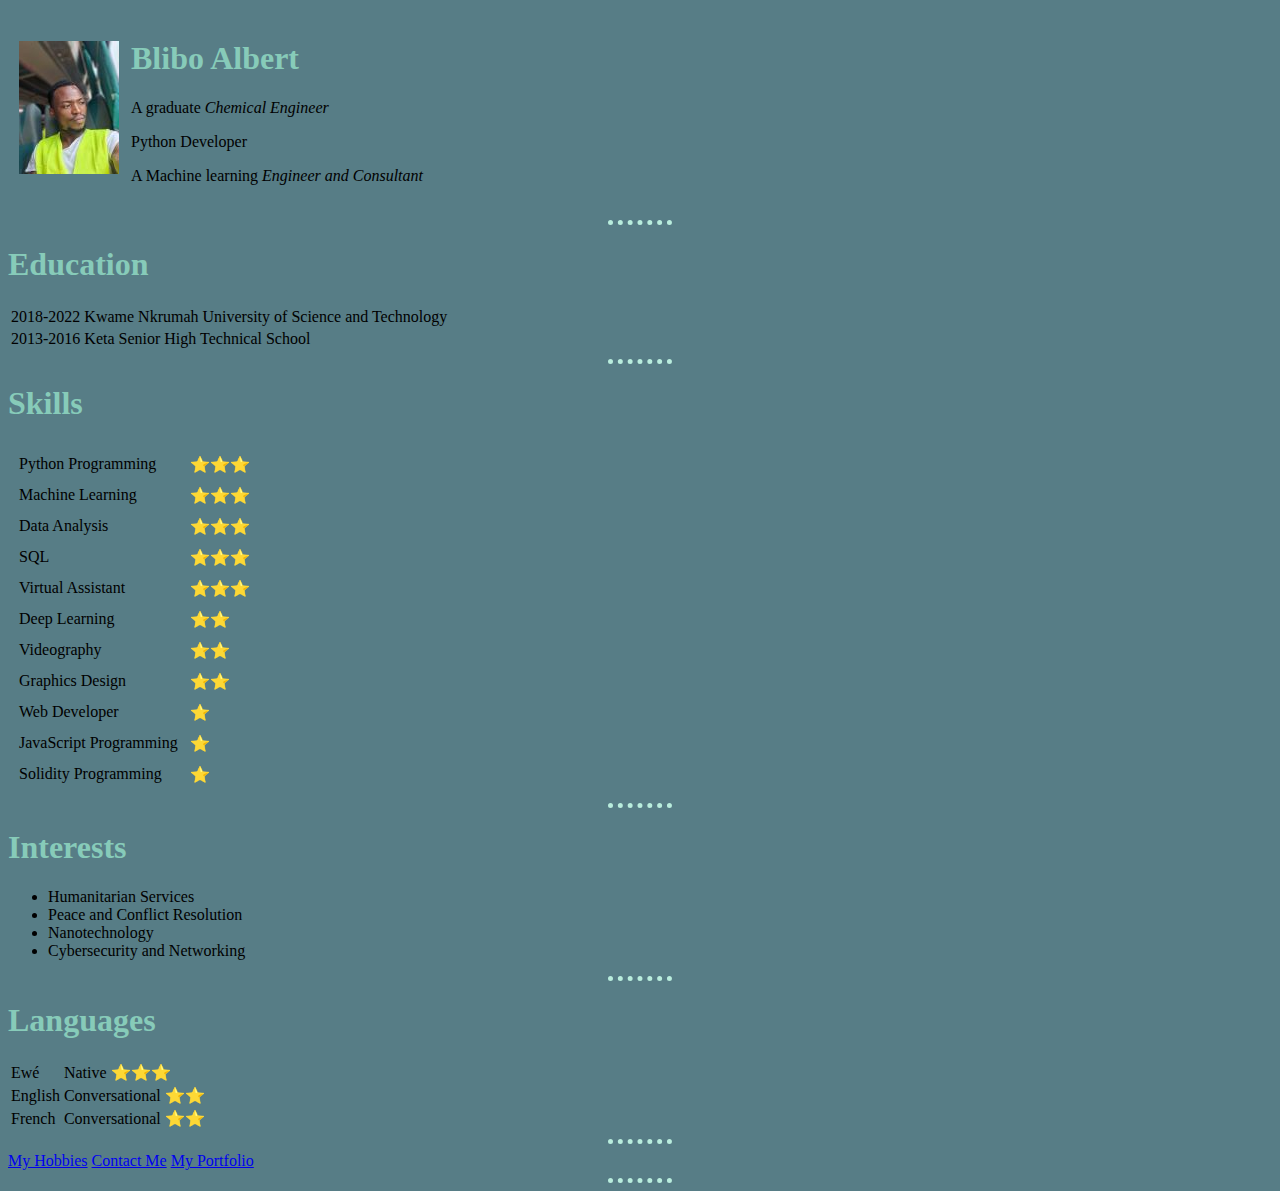
<file: index.html>
<!DOCTYPE html>
<html>
    <head>
        <meta charset="utf-8">
        <meta http-equiv="X-UA-Compatible" content="IE=edge">
        <title>Albert's Personal site</title>
        <meta name="description" content="A celebrated topnotch Python Developer, Machine Learning Engineer and Chemical Engineer.">
        <meta name="viewport" content="width=device-width, initial-scale=1">
        <link rel="stylesheet" href="styles.css">
    </head>
    <body>
        <table cellspacing="10">
            <tr>
                <td>
                    <img src="images/albert1.jpg" alt="Albert's profile picture" >
                </td>
                <td>
                    <h1>Blibo Albert</h1>
                    <p>A graduate <em>Chemical Engineer</em></p>
                    <p>Python Developer</p>
                    <p>A Machine learning <em>Engineer and Consultant</em></p>
                </td>
            </tr>
        </table>
        <hr>
        <h1>Education</h1>
        <table>
            <tr>
                <td>
                    2018-2022
                </td>
                <td>
                    Kwame Nkrumah University of Science and Technology
                </td>
            </tr>
            <tr>
                <td>
                    2013-2016
                </td>
                <td>
                    Keta Senior High Technical School
                </td>
            </tr>
        </table>
        <hr>
        <h1>Skills</h1>
        <table cellspacing="10">
            <tr>
                <td>
                    Python Programming
                </td>
                <td>
                    ⭐⭐⭐
                </td>
            </tr>
            <tr>
                <td>
                    Machine Learning
                </td>
                <td>
                    ⭐⭐⭐
                </td>
            </tr>
            <tr>
                <td>
                    Data Analysis
                </td>
                <td>
                    ⭐⭐⭐
                </td>
            </tr>
            <tr>
                <td>
                    SQL
                </td>
                <td>
                    ⭐⭐⭐
                </td>
            </tr>
            <tr>
                <td>
                    Virtual Assistant
                </td>
                <td>
                    ⭐⭐⭐
                </td>
            </tr>
            <tr>
                <td>
                    Deep Learning
                </td>
                <td>
                    ⭐⭐
                </td>
            </tr>
            <tr>
                <td>
                    Videography
                </td>
                <td>
                    ⭐⭐
                </td>
            </tr>
            <tr>
                <td>
                    Graphics Design
                </td>
                <td>
                    ⭐⭐
                </td>
            </tr>
            <tr>
                <td>
                    Web Developer
                </td>
                <td>
                    ⭐
                </td>
            </tr>
            <tr>
                <td>
                    JavaScript Programming
                </td>
                <td>
                    ⭐
                </td>
            </tr>
            <tr>
                <td>
                    Solidity Programming
                </td>
                <td>
                    ⭐
                </td>
            </tr>
        </table>
        <hr>
        <h1>Interests</h1>
        <ul>
            <li>
                Humanitarian Services
            </li>
            <li>
                Peace and Conflict Resolution
            </li>
            <li>
                Nanotechnology
            </li>
            <li>
                Cybersecurity and Networking
            </li>
        </ul>
        <hr>
        <h1>Languages</h1>
        <table>
            <tr>
                <td>
                    Ewé
                </td>
                <td>
                    Native         ⭐⭐⭐
                </td>
            </tr>
            <tr>
                <td>
                    English
                </td>
                <td>
                    Conversational ⭐⭐
                </td>
            </tr>
            <tr>
                <td>
                    French
                </td>
                <td>
                    Conversational ⭐⭐
                </td>

            </tr>
        </table>
        <hr>
        <a href="hobby.html">My Hobbies</a>
        <a href="contact-me.html">Contact Me</a>
        <a href="http://www.github.com/bliboalbert">My Portfolio</a>
        <hr>
       
        
        <script src="" async defer></script>
    </body>
</html>
</file>
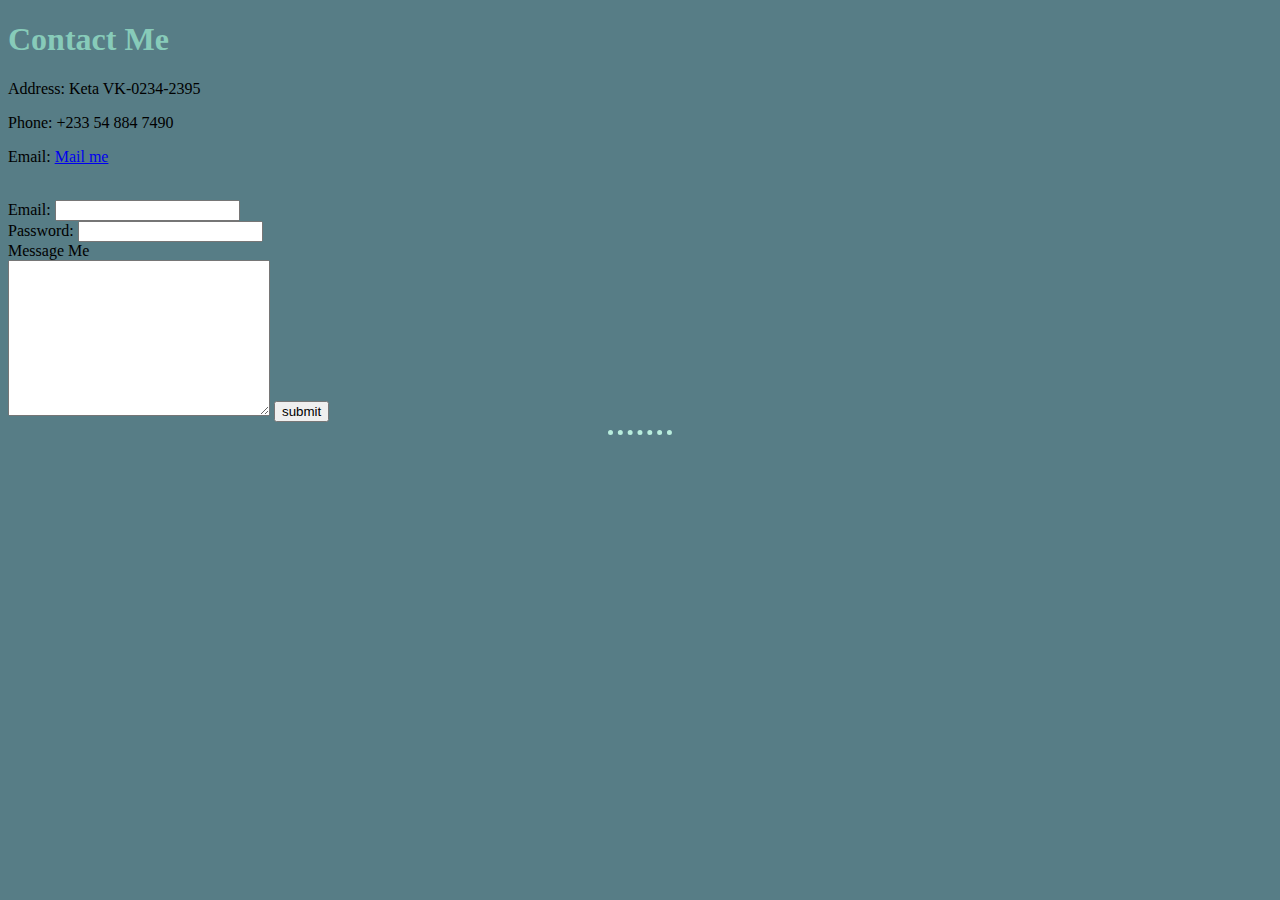
<file: contact-me.html>
<!DOCTYPE html>
<html>
    <head>
        <meta charset="utf-8">
        <meta http-equiv="X-UA-Compatible" content="IE=edge">
        <title></title>
        <meta name="description" content="">
        <meta name="viewport" content="width=device-width, initial-scale=1">
        <link rel="stylesheet" href="styles.css">
    </head>
    <body>
        <h1>Contact Me</h1>
        <p>Address: Keta VK-0234-2395</p>
        <p>Phone: +233 54 884 7490</p>
        <p>Email: <a href="mailto:bliboalbert3@gmail.com">Mail me</a></p><br>

        <form action="mailto:bliboalbert3@gmail.com" method="post">
            <label for="Email">
                Email:
            </label>
            <input type="email" name="yourEmail" id=""><br>
            <label for="password">
                Password:
            </label>
            <input type="password" name="yourPassword" id=""><br>
            <label for="yourMesage">Message Me</label><br>
            <textarea name="yourMesage" id="" cols="30" rows="10"></textarea>
            <input type="submit" value="submit">
        </form>
        <hr>

        
        <script src="" async defer></script>
    </body>
</html>
</file>
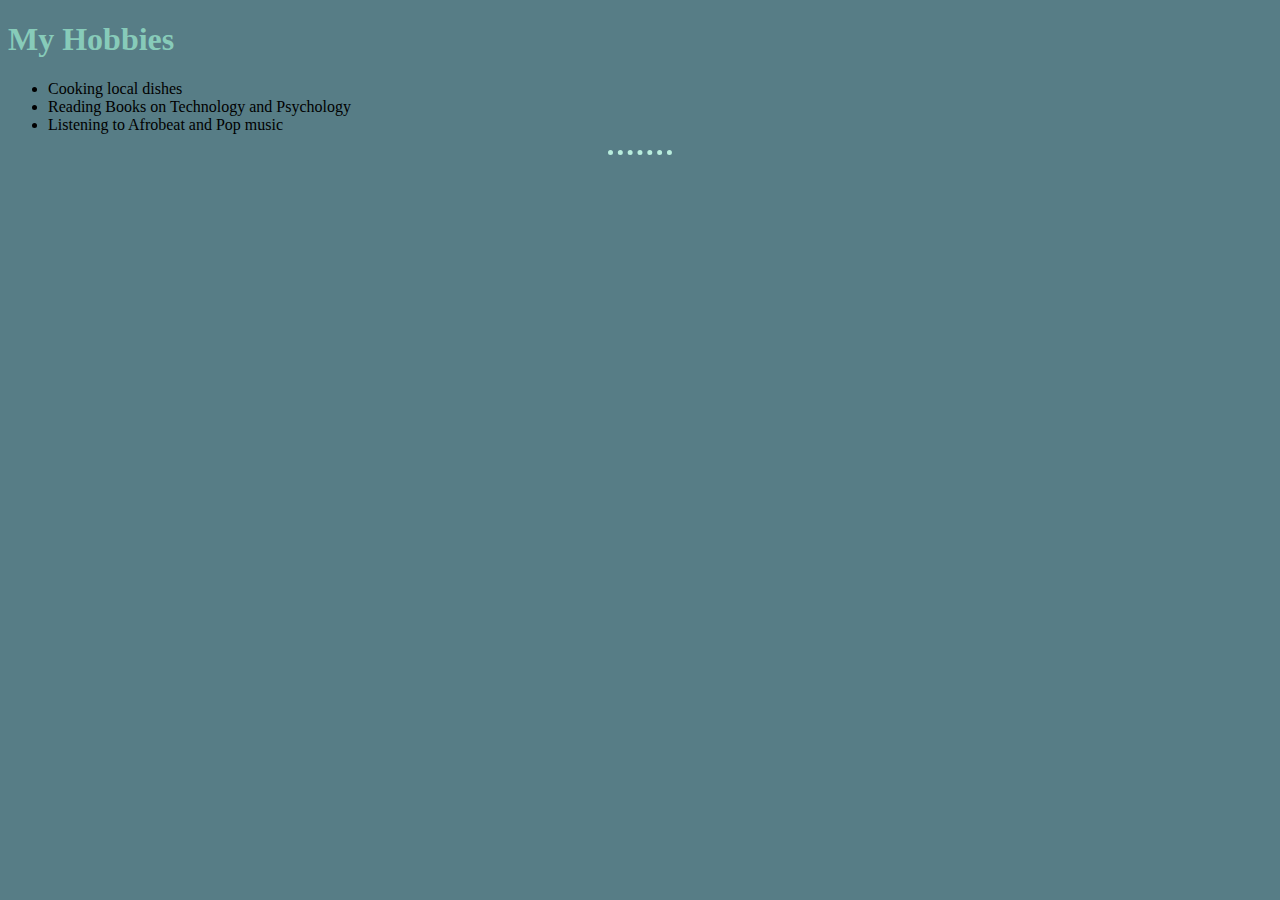
<file: hobby.html>
<!DOCTYPE html>
<html>
    <head>
        <meta charset="utf-8">
        <meta http-equiv="X-UA-Compatible" content="IE=edge">
        <title></title>
        <meta name="description" content="Things that I do when not working.">
        <meta name="viewport" content="width=device-width, initial-scale=1">
        <link rel="stylesheet" href="styles.css">
    </head>
    <body>
        <h1>My Hobbies</h1>
        <ul>
            <li>
                Cooking local dishes
            </li>
            <li>
                 Reading Books on Technology and Psychology
            </li>
            <li>
                Listening to Afrobeat and Pop music
            </li>

        </ul>
        <hr>
        
        <script src="" async defer></script>
    </body>
</html>
</file>
<file: styles.css>
body {
    background-color: #577D86;
}

h1 {
    color: #87CBB9;
}

hr {
    border-color: #B9EDDD;
    border-style: dotted none none;
    border-width: 5px;
    width: 5%;
}
</file>
